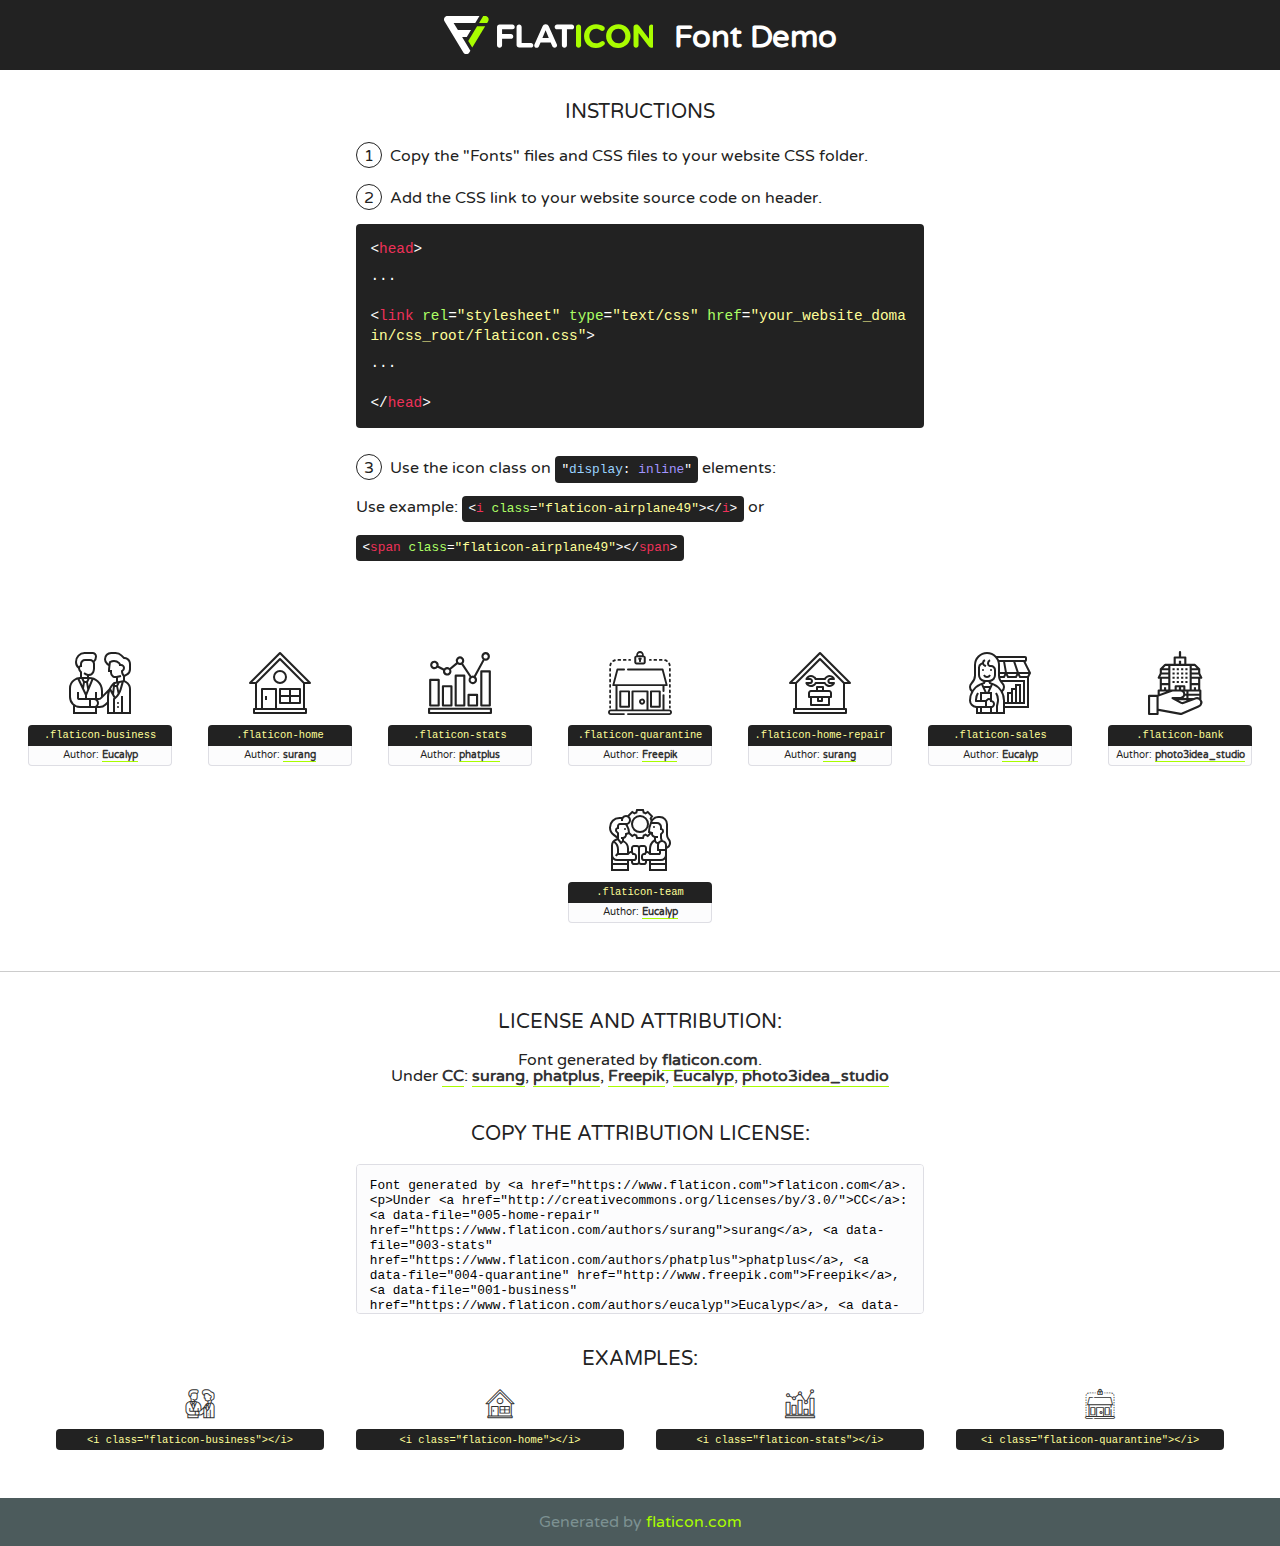
<file: fonts/flaticon/font/flaticon.html>
<!DOCTYPE html>
<!--
  Flaticon icon font: Flaticon
  Creation date: 04/06/2020 04:07
-->
<html>
<!DOCTYPE html>
<html>

<head>
    <title>Flaticon WebFont</title>
    <link href="http://fonts.googleapis.com/css?family=Varela+Round" rel="stylesheet" type="text/css" />
    <link rel="stylesheet" type="text/css" href="flaticon.css">
    <meta charset="UTF-8">
    <style>
    html, body, div, span, applet, object, iframe,
    h1, h2, h3, h4, h5, h6, p, blockquote, pre,
    a, abbr, acronym, address, big, cite, code,
    del, dfn, em, img, ins, kbd, q, s, samp,
    small, strike, strong, sub, sup, tt, var,
    b, u, i, center,
    dl, dt, dd, ol, ul, li,
    fieldset, form, label, legend,
    table, caption, tbody, tfoot, thead, tr, th, td,
    article, aside, canvas, details, embed, 
    figure, figcaption, footer, header, hgroup, 
    menu, nav, output, ruby, section, summary,
    time, mark, audio, video {
        margin: 0;
        padding: 0;
        border: 0;
        font-size: 100%;
        font: inherit;
        vertical-align: baseline;
    }
    /* HTML5 display-role reset for older browsers */
    article, aside, details, figcaption, figure, 
    footer, header, hgroup, menu, nav, section {
        display: block;
    }
    body {
        line-height: 1;
    }
    ol, ul {
        list-style: none;
    }
    blockquote, q {
        quotes: none;
    }
    blockquote:before, blockquote:after,
    q:before, q:after {
        content: '';
        content: none;
    }
    table {
        border-collapse: collapse;
        border-spacing: 0;
    }
    body {
        font-family: 'Varela Round', Helvetica, Arial, sans-serif;
        font-size: 16px;
        color: #222;
    }
    a {
        color: #333;
        border-bottom: 1px solid #a9fd00;
        font-weight: bold;
        text-decoration: none;
    }
    * {
        -moz-box-sizing: border-box;
        -webkit-box-sizing: border-box;
        box-sizing: border-box;
        margin: 0;
        padding: 0;
    }
    [class^="flaticon-"]:before, [class*=" flaticon-"]:before, [class^="flaticon-"]:after, [class*=" flaticon-"]:after {
        font-family: Flaticon;
        font-size: 30px;
        font-style: normal;
        margin-left: 20px;
        color: #333;
    }
    .wrapper {
        max-width: 600px;
        margin: auto;
        padding: 0 1em;
    }
    .title {
        font-size: 1.25em;
        text-align: center;
        margin-bottom: 1em;
        text-transform: uppercase;
    }
    header {
        text-align: center;
        background-color: #222;
        color: #fff;
        padding: 1em;
    }
    header .logo {
        width: 210px;
        height: 38px;
        display: inline-block;
        vertical-align: middle;
        margin-right: 1em;
        border: none;
    }
    header strong {
        font-size: 1.95em;
        font-weight: bold;
        vertical-align: middle;
        margin-top: 5px;
        display: inline-block;
    }
    .demo {
        margin: 2em auto;
        line-height: 1.25em;
    }
    .demo ul li {
        margin-bottom: 1em;
    }
    .demo ul li .num {
        color: #222;
        border-radius: 20px;
        display: inline-block;
        width: 26px;
        padding: 3px;
        height: 26px;
        text-align: center;
        margin-right: 0.5em;
        border: 1px solid #222;
    }
    .demo ul li code {
        background-color: #222;
        border-radius: 4px;
        padding: 0.25em 0.5em;
        display: inline-block;
        color: #fff;
        font-family: Consolas,Monaco,Lucida Console,Liberation Mono,DejaVu Sans Mono,Bitstream Vera Sans Mono,Courier New, monospace;
        font-weight: lighter;
        margin-top: 1em;
        font-size: 0.8em;
        word-break: break-all;
    }
    .demo ul li code.big {
        padding: 1em;
        font-size: 0.9em;
    }
    .demo ul li code .red {
        color: #EF3159;
    }
    .demo ul li code .green {
        color: #ACFF65;
    }
    .demo ul li code .yellow {
        color: #FFFF99;
    }
    .demo ul li code .blue {
        color: #99D3FF;
    }
    .demo ul li code .purple {
        color: #A295FF;
    }
    .demo ul li code .dots {
        margin-top: 0.5em;
        display: block;
    }
    #glyphs {
        border-bottom: 1px solid #ccc;
        padding: 2em 0;
        text-align: center;
    }
    .glyph {
        display: inline-block;
        width: 9em;
        margin: 1em;
        text-align: center;
        vertical-align: top;
        background: #FFF;
    }
    .glyph .glyph-icon {
        padding: 10px;
        display: block;
        font-family:"Flaticon";
        font-size: 64px;
        line-height: 1;
    }
    .glyph .glyph-icon:before {
        font-size: 64px;
        color: #222;
        margin-left: 0;
    }
    .class-name {
        font-size: 0.65em;
        background-color: #222;
        color: #fff;
        border-radius: 4px 4px 0 0;
        padding: 0.5em;
        color: #FFFF99;
        font-family: Consolas,Monaco,Lucida Console,Liberation Mono,DejaVu Sans Mono,Bitstream Vera Sans Mono,Courier New, monospace;
    }
    .author-name {
        font-size: 0.6em;
        background-color: #fcfcfd;
        border: 1px solid #DEDEE4;
        border-top: 0;
        border-radius: 0 0 4px 4px;
        padding: 0.5em;
    }
    .class-name:last-child {
        font-size: 10px;
        color:#888;
    }
    .class-name:last-child a {
        font-size: 10px;
        color:#555;
    }
    .class-name:last-child a:hover {
        color:#a9fd00;
    }
    .glyph > input {
        display: block;
        width: 100px;
        margin: 5px auto;
        text-align: center;
        font-size: 12px;
        cursor: text;
    }
    .glyph > input.icon-input {
        font-family:"Flaticon";
        font-size: 16px;
        margin-bottom: 10px;
    }
    .attribution .title {
        margin-top: 2em;
    }
    .attribution textarea {
        background-color: #fcfcfd;
        padding: 1em;
        border: none;
        box-shadow: none;
        border: 1px solid #DEDEE4;
        border-radius: 4px;
        resize: none;
        width: 100%;
        height: 150px;
        font-size: 0.8em;
        font-family: Consolas,Monaco,Lucida Console,Liberation Mono,DejaVu Sans Mono,Bitstream Vera Sans Mono,Courier New, monospace;
        -webkit-appearance: none;
    }
    .iconsuse {
        margin: 2em auto;
        text-align: center;
        max-width: 1200px;
    }
    .iconsuse:after {
        content: '';
        display: table;
        clear: both;
    }
    .iconsuse .image {
        float: left;
        width: 25%;
        padding: 0 1em;
    }
    .iconsuse .image p {
        margin-bottom: 1em;
    }
    .iconsuse .image span {
        display: block;
        font-size: 0.65em;
        background-color: #222;
        color: #fff;
        border-radius: 4px;
        padding: 0.5em;
        color: #FFFF99;
        margin-top: 1em;
        font-family: Consolas,Monaco,Lucida Console,Liberation Mono,DejaVu Sans Mono,Bitstream Vera Sans Mono,Courier New, monospace;
    }
    #footer {
        text-align: center;
        background-color: #4C5B5C;
        color: #7c9192;
        padding: 1em;
    }
    #footer a {
        border: none;
        color: #a9fd00;
        font-weight: normal;
    }
    @media (max-width: 960px) {
        .iconsuse .image {
            width: 50%;
        }
    }
    @media (max-width: 560px) {
        .iconsuse .image {
            width: 100%;
        }
    }
    </style>
</head>

<body class="characters-off">

    <header>
        <a href="https://www.flaticon.com" target="_blank" class="logo">
            <svg version="1.1" xmlns="http://www.w3.org/2000/svg" xmlns:xlink="http://www.w3.org/1999/xlink" xmlns:a="http://ns.adobe.com/AdobeSVGViewerExtensions/3.0/" viewBox="0 0 560.875 102.036" enable-background="new 0 0 560.875 102.036" xml:space="preserve">
                <defs>
                </defs>
                <g>
                    <g class="letters">
                        <path fill="#ffffff" d="M141.596,29.675c0-3.777,2.985-6.767,6.764-6.767h34.438c3.426,0,6.15,2.728,6.15,6.15
                        c0,3.43-2.724,6.149-6.15,6.149h-27.674v13.091h23.719c3.429,0,6.151,2.724,6.151,6.15c0,3.43-2.723,6.149-6.151,6.149h-23.719
                        v17.574c0,3.773-2.986,6.761-6.764,6.761c-3.779,0-6.764-2.989-6.764-6.761V29.675z"></path>
                        <path fill="#ffffff" d="M193.844,29.149c0-3.781,2.985-6.767,6.764-6.767c3.776,0,6.763,2.985,6.763,6.767v42.957h25.039
                        c3.426,0,6.149,2.726,6.149,6.153c0,3.425-2.723,6.15-6.149,6.15h-31.802c-3.779,0-6.764-2.986-6.764-6.768V29.149z"></path>
                        <path fill="#ffffff" d="M241.891,75.71l21.438-48.407c1.492-3.341,4.215-5.357,7.906-5.357h0.792
                        c3.686,0,6.323,2.017,7.815,5.357l21.439,48.407c0.436,0.967,0.701,1.845,0.701,2.723c0,3.602-2.809,6.501-6.414,6.501
                        c-3.161,0-5.269-1.845-6.499-4.655l-4.132-9.661h-27.059l-4.301,10.102c-1.144,2.631-3.426,4.214-6.237,4.214
                        c-3.517,0-6.24-2.81-6.24-6.325C241.1,77.64,241.451,76.677,241.891,75.71z M279.932,58.666l-8.521-20.297l-8.526,20.297H279.932
                        z"></path>
                        <path fill="#ffffff" d="M314.864,35.387H301.86c-3.429,0-6.239-2.813-6.239-6.238c0-3.429,2.811-6.24,6.239-6.24h39.533
                        c3.426,0,6.237,2.811,6.237,6.24c0,3.425-2.811,6.238-6.237,6.238h-13.001v42.785c0,3.773-2.99,6.761-6.764,6.761
                        c-3.779,0-6.764-2.989-6.764-6.761V35.387z"></path>
                        <path fill="#A9FD00" d="M352.615,29.149c0-3.781,2.985-6.767,6.767-6.767c3.774,0,6.761,2.985,6.761,6.767v49.024
                        c0,3.773-2.987,6.761-6.761,6.761c-3.781,0-6.767-2.989-6.767-6.761V29.149z"></path>
                        <path fill="#A9FD00" d="M374.132,53.836v-0.179c0-17.481,13.178-31.801,32.065-31.801c9.22,0,15.459,2.458,20.557,6.238
                        c1.402,1.054,2.637,2.985,2.637,5.357c0,3.692-2.985,6.59-6.681,6.59c-1.845,0-3.071-0.702-4.044-1.319
                        c-3.776-2.813-7.729-4.393-12.562-4.393c-10.364,0-17.831,8.611-17.831,19.154v0.173c0,10.542,7.291,19.329,17.831,19.329
                        c5.715,0,9.492-1.756,13.359-4.834c1.049-0.874,2.458-1.491,4.039-1.491c3.429,0,6.325,2.813,6.325,6.236
                        c0,2.106-1.056,3.78-2.282,4.834c-5.539,4.834-12.036,7.733-21.878,7.733C387.572,85.464,374.132,71.493,374.132,53.836z"></path>
                        <path fill="#A9FD00" d="M433.009,53.836v-0.179c0-17.481,13.79-31.801,32.766-31.801c18.981,0,32.592,14.143,32.592,31.628v0.173
                        c0,17.483-13.785,31.807-32.769,31.807C446.625,85.464,433.009,71.32,433.009,53.836z M484.224,53.836v-0.179
                        c0-10.539-7.725-19.326-18.626-19.326c-10.893,0-18.449,8.611-18.449,19.154v0.173c0,10.542,7.73,19.329,18.626,19.329
                        C476.676,72.986,484.224,64.378,484.224,53.836z"></path>
                        <path fill="#A9FD00" d="M506.233,29.321c0-3.774,2.99-6.763,6.767-6.763h1.401c3.252,0,5.183,1.583,7.029,3.953l26.093,34.265
                        V29.059c0-3.692,2.99-6.677,6.681-6.677c3.683,0,6.671,2.985,6.671,6.677v48.934c0,3.78-2.987,6.765-6.764,6.765h-0.436
                        c-3.257,0-5.188-1.581-7.034-3.953l-27.056-35.492v32.944c0,3.687-2.985,6.676-6.678,6.676c-3.683,0-6.673-2.989-6.673-6.676
                        V29.321z"></path>
                    </g>
                    <g class="insignia">
                        <path fill="#ffffff" d="M48.372,56.137h12.517l11.156-18.537H37.186L25.688,18.539h57.825L94.668,0H9.271
                        C5.925,0,2.842,1.801,1.198,4.716c-1.644,2.907-1.593,6.482,0.134,9.343l50.38,83.501c1.678,2.781,4.689,4.476,7.938,4.476
                        c3.246,0,6.257-1.695,7.935-4.476l2.898-4.804L48.372,56.137z"></path>
                        <g class="i">
                            <path fill="#A9FD00" d="M93.575,18.539h0.031v0.004l21.652,0.004l2.705-4.488c1.727-2.861,1.778-6.436,0.133-9.343
                            C116.454,1.801,113.371,0,110.026,0h-5.294L93.575,18.539z"></path>
                            <polygon fill="#A9FD00" points="88.291,27.356 64.725,66.486 75.519,84.404 109.942,27.356"></polygon>
                        </g>
                    </g>
                </g>
            </svg>
        </a>
        <strong>Font Demo</strong>
    </header>


    <section class="demo wrapper">

        <p class="title">Instructions</p>

        <ul>
            <li>
                <span class="num">1</span>Copy the "Fonts" files and CSS files to your website CSS folder.
            </li>
            <li>
                <span class="num">2</span>Add the CSS link to your website source code on header.
                <code class="big">
                    &lt;<span class="red">head</span>&gt;
                    <br/><span class="dots">...</span>
                    <br/>&lt;<span class="red">link</span> <span class="green">rel</span>=<span class="yellow">"stylesheet"</span> <span class="green">type</span>=<span class="yellow">"text/css"</span> <span class="green">href</span>=<span class="yellow">"your_website_domain/css_root/flaticon.css"</span>&gt;
                    <br/><span class="dots">...</span>
                    <br/>&lt;/<span class="red">head</span>&gt;
                </code>
            </li>

            <li>
                <p>
                    <span class="num">3</span>Use the icon class on <code>"<span class="blue">display</span>:<span class="purple"> inline</span>"</code> elements:
                    <br />
                    Use example: <code>&lt;<span class="red">i</span> <span class="green">class</span>=<span class="yellow">&quot;flaticon-airplane49&quot;</span>&gt;&lt;/<span class="red">i</span>&gt;</code> or <code>&lt;<span class="red">span</span> <span class="green">class</span>=<span class="yellow">&quot;flaticon-airplane49&quot;</span>&gt;&lt;/<span class="red">span</span>&gt;</code>
            </li>
        </ul>

    </section>




   <section id="glyphs">          
    
      
        <div class="glyph"><div class="glyph-icon flaticon-business"></div>
            <div class="class-name">.flaticon-business</div>
            <div class="author-name">Author: <a data-file="001-business" href="https://www.flaticon.com/authors/eucalyp">Eucalyp</a> </div> 
        </div>        
        
        <div class="glyph"><div class="glyph-icon flaticon-home"></div>
            <div class="class-name">.flaticon-home</div>
            <div class="author-name">Author: <a data-file="002-home" href="https://www.flaticon.com/authors/surang">surang</a> </div> 
        </div>        
        
        <div class="glyph"><div class="glyph-icon flaticon-stats"></div>
            <div class="class-name">.flaticon-stats</div>
            <div class="author-name">Author: <a data-file="003-stats" href="https://www.flaticon.com/authors/phatplus">phatplus</a> </div> 
        </div>        
        
        <div class="glyph"><div class="glyph-icon flaticon-quarantine"></div>
            <div class="class-name">.flaticon-quarantine</div>
            <div class="author-name">Author: <a data-file="004-quarantine" href="http://www.freepik.com">Freepik</a> </div> 
        </div>        
        
        <div class="glyph"><div class="glyph-icon flaticon-home-repair"></div>
            <div class="class-name">.flaticon-home-repair</div>
            <div class="author-name">Author: <a data-file="005-home-repair" href="https://www.flaticon.com/authors/surang">surang</a> </div> 
        </div>        
        
        <div class="glyph"><div class="glyph-icon flaticon-sales"></div>
            <div class="class-name">.flaticon-sales</div>
            <div class="author-name">Author: <a data-file="006-sales" href="https://www.flaticon.com/authors/eucalyp">Eucalyp</a> </div> 
        </div>        
        
        <div class="glyph"><div class="glyph-icon flaticon-bank"></div>
            <div class="class-name">.flaticon-bank</div>
            <div class="author-name">Author: <a data-file="007-bank" href="https://www.flaticon.com/authors/photo3idea-studio">photo3idea_studio</a> </div> 
        </div>        
        
        <div class="glyph"><div class="glyph-icon flaticon-team"></div>
            <div class="class-name">.flaticon-team</div>
            <div class="author-name">Author: <a data-file="008-team" href="https://www.flaticon.com/authors/eucalyp">Eucalyp</a> </div> 
        </div>        
        

    </section>



    <section class="attribution wrapper"   style="text-align:center;">

      <div class="title">License and attribution:</div><div class="attrDiv">Font generated by <a href="https://www.flaticon.com">flaticon.com</a>. <div><p>Under <a href="http://creativecommons.org/licenses/by/3.0/">CC</a>: <a data-file="005-home-repair" href="https://www.flaticon.com/authors/surang">surang</a>, <a data-file="003-stats" href="https://www.flaticon.com/authors/phatplus">phatplus</a>, <a data-file="004-quarantine" href="http://www.freepik.com">Freepik</a>, <a data-file="001-business" href="https://www.flaticon.com/authors/eucalyp">Eucalyp</a>, <a data-file="007-bank" href="https://www.flaticon.com/authors/photo3idea-studio">photo3idea_studio</a></p>  </div>
      </div>
      <div class="title">Copy the Attribution License:</div>

    <textarea onclick="this.focus();this.select();">Font generated by &lt;a href=&quot;https://www.flaticon.com&quot;&gt;flaticon.com&lt;/a&gt;. <p>Under <a href="http://creativecommons.org/licenses/by/3.0/">CC</a>: <a data-file="005-home-repair" href="https://www.flaticon.com/authors/surang">surang</a>, <a data-file="003-stats" href="https://www.flaticon.com/authors/phatplus">phatplus</a>, <a data-file="004-quarantine" href="http://www.freepik.com">Freepik</a>, <a data-file="001-business" href="https://www.flaticon.com/authors/eucalyp">Eucalyp</a>, <a data-file="007-bank" href="https://www.flaticon.com/authors/photo3idea-studio">photo3idea_studio</a></p>  
     </textarea>

    </section>

    <section class="iconsuse">

          <div class="title">Examples:</div>            
             
            <div class="image">
                <p>
                    <i class="glyph-icon flaticon-business"></i> 
                    <span>&lt;i class=&quot;flaticon-business&quot;&gt;&lt;/i&gt;</span>
                </p>
            </div>
            
            <div class="image">
                <p>
                    <i class="glyph-icon flaticon-home"></i> 
                    <span>&lt;i class=&quot;flaticon-home&quot;&gt;&lt;/i&gt;</span>
                </p>
            </div>
            
            <div class="image">
                <p>
                    <i class="glyph-icon flaticon-stats"></i> 
                    <span>&lt;i class=&quot;flaticon-stats&quot;&gt;&lt;/i&gt;</span>
                </p>
            </div>
            
            <div class="image">
                <p>
                    <i class="glyph-icon flaticon-quarantine"></i> 
                    <span>&lt;i class=&quot;flaticon-quarantine&quot;&gt;&lt;/i&gt;</span>
                </p>
            </div>
                       
        </div>
                            
    </section>

<div id="footer">
    <div>Generated by <a href="https://www.flaticon.com">flaticon.com</a>
    </div>
</div>



</body>
</html>
</file>
<file: fonts/flaticon/font/flaticon.css>
/*
  	Flaticon icon font: Flaticon
  	Creation date: 04/06/2020 04:07
  	*/

@font-face {
  font-family: "Flaticon";
  src: url("./Flaticon.eot");
  src: url("./Flaticon.eot?#iefix") format("embedded-opentype"),
       url("./Flaticon.woff2") format("woff2"),
       url("./Flaticon.woff") format("woff"),
       url("./Flaticon.ttf") format("truetype"),
       url("./Flaticon.svg#Flaticon") format("svg");
  font-weight: normal;
  font-style: normal;
}

@media screen and (-webkit-min-device-pixel-ratio:0) {
  @font-face {
    font-family: "Flaticon";
    src: url("./Flaticon.svg#Flaticon") format("svg");
  }
}

[class^="flaticon-"]:before, [class*=" flaticon-"]:before,
[class^="flaticon-"]:after, [class*=" flaticon-"]:after {   
  font-family: Flaticon;
        font-size: 20px;
font-style: normal;
margin-left: 20px;
}

.flaticon-business:before { content: "\f100"; }
.flaticon-home:before { content: "\f101"; }
.flaticon-stats:before { content: "\f102"; }
.flaticon-quarantine:before { content: "\f103"; }
.flaticon-home-repair:before { content: "\f104"; }
.flaticon-sales:before { content: "\f105"; }
.flaticon-bank:before { content: "\f106"; }
.flaticon-team:before { content: "\f107"; }
</file>
